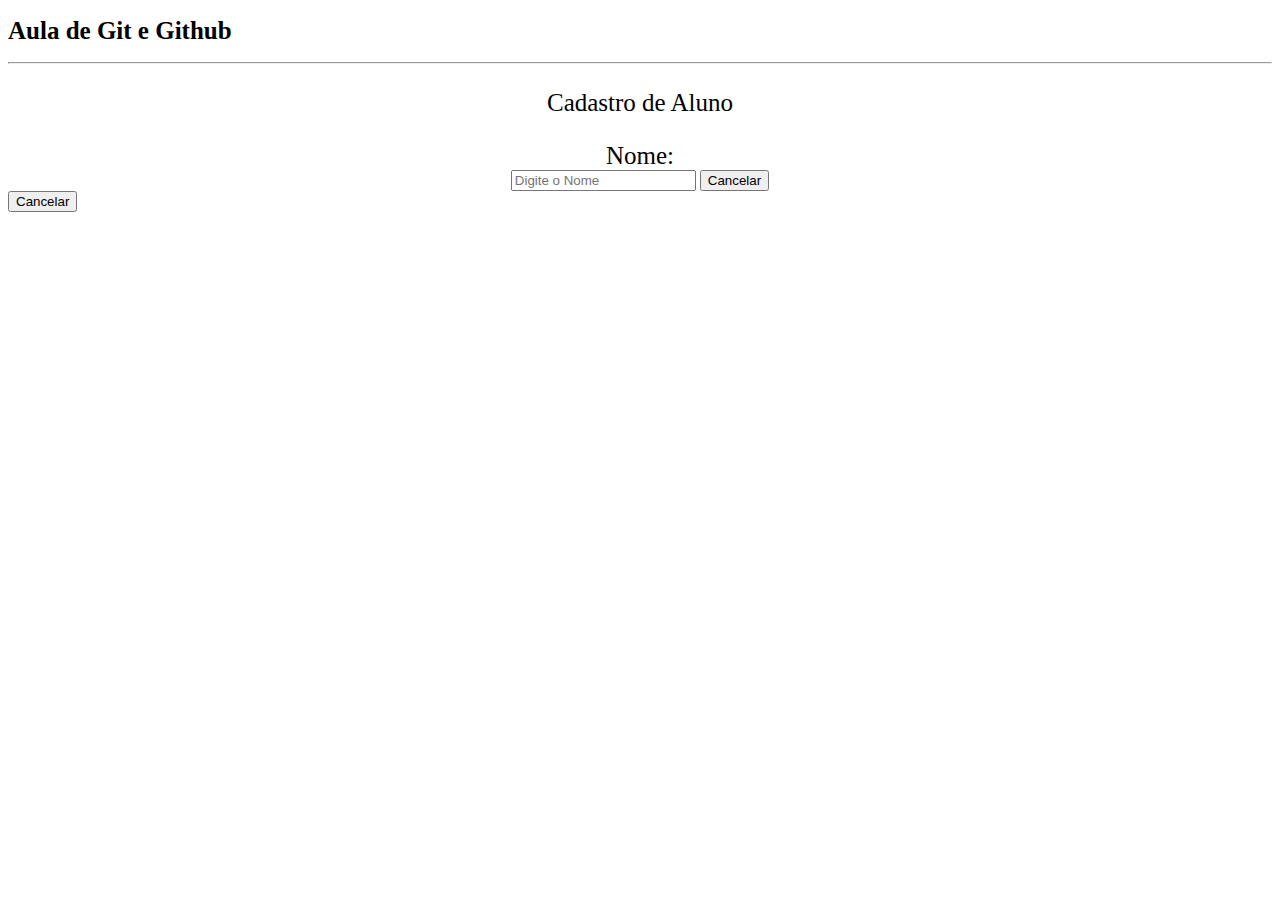
<file: index.html>
<!DOCTYPE html>
<html lang="PT-BR">
<head>
    <meta charset="UTF-8">
    <meta name="viewport" content="width=device-width, initial-scale=1.0">
    <meta http-equiv="X-UA-Compatible" content="ie=edge">
    <title>Aula De Programação Mobile</title>	
	<style>
		p{
			text-align:center;
			font-size: 25px;
		}
		
		h1{
			text-align:left;
			font-size: 25px;
		}
		
		label{
			font-size:25px;
		
		}
	</style>
		
</head>
<body>
    <center><h1>
        Aula de Git e Github
    </h1></center>
	<hr>
	<p>Cadastro de Aluno</p>

<center><form action ="enviar.php" method="posto">
<label for="tNome">
 Nome:
</label>
</br>
<input type="text" name="txtNome" it="tNome" size"="100" maxlength="100" placeholder="Digite o Nome" required>
				      <input type="reset" value="Cancelar"></center>
				       <input type="reset" value="Cancelar"></center>
</br>
</br>
</body>
</html>
</file>
